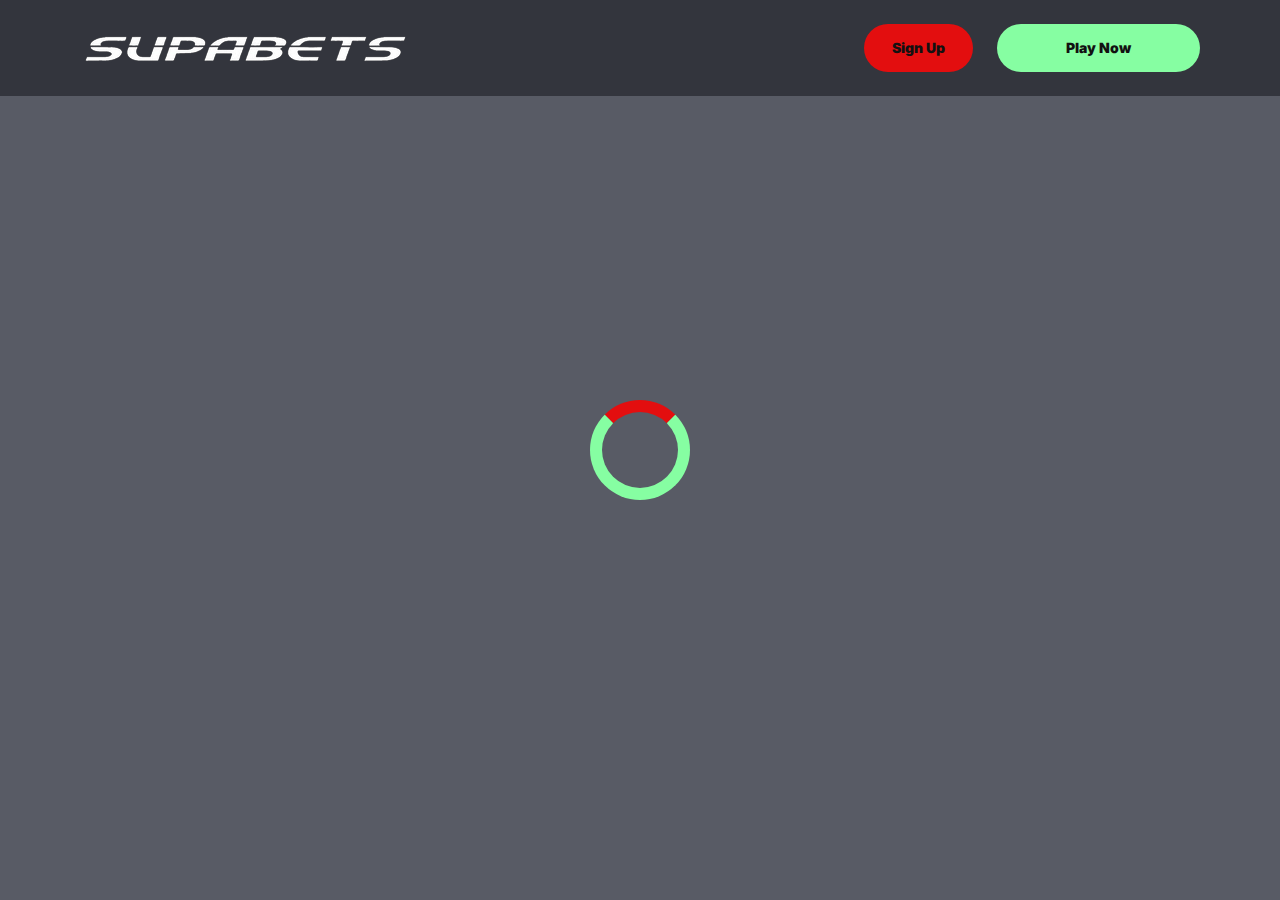
<file: casino.html>
<!doctype html>
<html lang="">
  <head>
    <script src="./index.js"></script>

    <link rel="manifest" href="./manifest.json" />

 
    <!-- Google Fonts -->
    <link rel="preconnect" href="https://fonts.googleapis.com" />
    <link rel="preconnect" href="https://fonts.gstatic.com" crossorigin />
    <link
      href="https://fonts.googleapis.com/css2?family=Inter:wght@300;400;500;600;700&display=swap"
      rel="stylesheet"
    />
      
    <!-- Google Fonts -->
    <link rel="preconnect" href="https://fonts.googleapis.com" />
    <link rel="preconnect" href="https://fonts.gstatic.com" crossorigin />
    <link
      href="https://fonts.googleapis.com/css2?family=Roboto:wght@300;400;500;600;700&display=swap"
      rel="stylesheet"
    />
      
    <!-- Google Fonts -->
    <link rel="preconnect" href="https://fonts.googleapis.com" />
    <link rel="preconnect" href="https://fonts.gstatic.com" crossorigin />
    <link
      href="https://fonts.googleapis.com/css2?family=Roboto:wght@300;400;500;600;700&display=swap"
      rel="stylesheet"
    />

    <meta
      name="viewport"
      content="width=device-width, initial-scale=1, minimum-scale=1, maximum-scale=2"
    />
    <link
      rel="preload"
      as="image"
      href="_assets/images/1763990923-c52b630b29748e2e6485de7488c8bb98b34e1a9c.webp"
      fetchpriority="high"
    />
    <link rel="stylesheet" href="./normalize.css" />
    <link rel="stylesheet" href="./index.css" />
    <meta name="theme-color" content="" />
    <title>SupaBet Casino – Top Games, Bonuses, and Fast Payouts</title>
    <meta name="description" content="Discover the world of gaming with SupaBet: slots, live casino, tournaments, and generous bonuses. Fast withdrawals, secure transactions, and 24/7 support.
" />
    <meta property="og:title" content="SupaBet Casino – Top Games, Bonuses, and Fast Payouts" />
    <meta property="og:description" content="Discover the world of gaming with SupaBet: slots, live casino, tournaments, and generous bonuses. Fast withdrawals, secure transactions, and 24/7 support.
" />
    <link
      rel="canonical"
      href="https://supabets-online.com"
    />
    <meta property="og:site_name" content="SupaBet Casino – Top Games, Bonuses, and Fast Payouts" />
    <meta property="og:locale" content="en-CA" />
    <meta property="og:image" content="_assets/images/1763990845-162244.webp" />
    <meta property="og:image:width" content="1200" />
    <meta property="og:image:height" content="630" />
    <meta property="og:type" content="website" />
    <meta name="twitter:card" content="summary_large_image" />
    <meta name="twitter:site" content="supabets-online.com" />
    <meta name="twitter:title" content="SupaBet Casino – Top Games, Bonuses, and Fast Payouts" />
    <meta name="twitter:description" content="Discover the world of gaming with SupaBet: slots, live casino, tournaments, and generous bonuses. Fast withdrawals, secure transactions, and 24/7 support.
" />
    <meta name="twitter:image" content="_assets/images/1763990845-162244.webp" />
    <meta name="twitter:image:width" content="1200" />
    <meta name="twitter:image:height" content="630" />
    <link rel="icon" href="_assets/images/1763990851-favicon-wwwsupabetscoza.webp" type="image/x-icon" sizes="16x16" />
    <meta name="language" content="en-CA" />
    <link rel="apple-touch-icon" href="" sizes="96x96" />
    <link
      rel="icon"
      href="_assets/images/1763990857-favicon-wwwsupabetscoza.webp"
      type="image/webp"
      sizes="192x192"
    />
    <meta http-equiv="X-UA-Compatible" content="IE=edge" />
    <meta name="keywords" content="casino, online casino, gambling, slots, table games" />
    <link rel="icon" type="image/x-con" href="_assets/images/1763990851-favicon-wwwsupabetscoza.webp" />
    <link rel="manifest" href="/manifest.json" />
    <link
      rel="preload"
      href="_assets/images/1763990979-162244.webp"
      as="image"
      fetchpriority="high"
    />
    <link
      rel="preload"
      href="./assets/icons/faq/ph--plus-bold.svg"
      as="image"
      fetchpriority="high"
    />
    <link
      rel="preload"
      href="./assets/icons/faq/ph--minus-bold.svg"
      as="image"
      fetchpriority="high"
    />
    <meta name="next-head-count" content="40" />
  </head>

  <body>
    <header class="header">
      <div class="headerBlock">
        <div class="headerLogoContainer">
          <a href="https://supabets-online.com" aria-label="Main page"
            ><img
              class="header__logo logo"
              src="_assets/images/1763990923-c52b630b29748e2e6485de7488c8bb98b34e1a9c.webp"
              alt="SupaBet Logo"
          /></a>
        </div>
        <ul class="nav__list">
          <li class="nav__item">
            <a
              class="nav__link"
              href="casino.html?id=example-offer-id"
              aria-label="Sign Up"
              id="navSignUp"
            >
              Sign Up
            </a>
          </li>
          <li class="nav__item nav__itemLarge">
            <a
              class="nav__link nav__linkLarge"
              href="casino.html?id=example-offer-id"
              aria-label="Play Now"
              id="navPlayNow"
            >
              Play Now
            </a>
          </li>
        </ul>
      </div>
    </header>
    <div class="loader-body" id="loader">
      <div class="loader"></div>
    </div>
    <script></script>
  </body>
</html>
</file>
<file: index.css>
.main,.wrapper{width:100%;display:flex;position:relative}.btn,.main,.wrapper{position:relative}.btn,.not-found-title,.subtitle,.title{font-family:var(--accent-font);font-weight:900}.btn,.nav__item,.subtitle,.title{font-weight:900}.operatorElementGrey,.payElementGrey{mix-blend-mode:screen}.btn,.heroTitle,.subtitle,.title{text-transform:uppercase}.casinoCard,.heroTitle,.nav__list{letter-spacing:0}.cardName,.casinoCard,.loader-body,.not-found-content{text-align:center}.bonusDetailsImage,.cardImage{filter:drop-shadow(0 .125rem .125rem rgb(0 0 0 / .75))}.btn:hover,.gameContainer:hover,.nav__item:hover{transform:scale(1.1)}.btn:hover,.faqLabel:hover,.gradientContainer:hover,.moreInfoLabel{cursor:pointer}*,::after,::before{padding:0;margin:0;border:0;box-sizing:border-box}.btn,.btn--large{border-radius:6.25rem;line-height:1.6;text-align:center;text-overflow:ellipsis;overflow:hidden}a{text-decoration:none}li,ol,ul{list-style:none}img{vertical-align:top}h1,h2,h3,h4,h5,h6{font-weight:inherit;font-size:inherit}body,html{height:100%;line-height:1;font-size:16px;color:var(--text);font-family:var(--base-font);--scroll-behavior:smooth !important;scroll-behavior:smooth!important}body.overflow{overflow:hidden}.wrapper{min-height:100%;flex-direction:column;overflow-x:hidden}.container{max-width:90rem;margin:0 auto}.main{flex:1 1 auto;flex-direction:column;background:var(--main-bg)}.block{margin:0 auto;max-width:70rem;padding:0}.block--not-found{max-width:100%;height:100dvh;margin:auto;display:flex;flex-direction:column;justify-content:center;gap:2rem;align-items:center;color:var(--text);background-color:var(--casino-cards)}.btn,.loader-body{justify-content:center;display:flex}.not-found-title{font-size:4rem;color:var(--welcome-bonus-text)}.btn,.btn a{color:var(--button-text)}.not-found-content{font-size:1.5rem;margin:.3125rem;color:var(--text)}.block--not-found button{margin-top:1.875rem}.btn{width:13.625rem;height:3.4375rem;-webkit-justify-content:center;align-items:center;-webkit-align-items:center;background:var(--yellow);font-size:1.25rem;transition:0.2s;box-shadow:inset 0 0 0 .125rem transparent,0 0 0 .125rem #fff0}.btn--large{width:17.5rem;height:5.4375rem;font-size:1.75rem;gap:6.25rem;box-shadow:inset 0 0 0 .1875rem #fff0,0 .125rem 0 0 #fff0;background:var(--yellow-button);color:var(--main-button-text)}.btn--medium{width:13rem;height:3.25rem;font-size:1.25rem;line-height:1.6}.content,.subtitle,.title{line-height:1.39;color:var(--text)}.btn--small{width:9.125rem}.title{font-size:3.5rem}.title span{color:var(--text)}.subtitle{font-size:2.5rem}.content{font-family:var(--base-font);font-size:1.25rem}.logo{width:100%;height:auto}.heroTitle,.nav__item{font-family:var(--accent-font)}.nav__select__container{cursor:pointer;scale:1!important;transform:scale(1)!important}.nav__select{background:var(--bg);color:var(--lang-select-color);text-transform:uppercase;cursor:pointer}:root{--accent-font:'Inter', sans-serif;--base-font:'Roboto', sans-serif;--welcome-bonus-font:'Roboto', sans-serif;--lang-select-color:#222829;--bg:#33353D;--bg-light:#0d0c0c;--main-bg:#373A43;--text:#ffffff;--text-black:#ffffff;--table-head:#86FEA2;--text-head:#0d0d0d;--hero-title-text:#222829;--yellow:#E30E0F;--yellow-button:#86FEA2;--welcome-bonus-bg:#3C3F48;--button-text:#121111;--main-button-text:#121111;--border-color:#efefdc;--casino-cards:#585b65;--welcome-bonus-text:#86FEA2;--bonus-border-head:#efefdc;--bonus-border:#000033;--pay-back:#deeadf;--providers-back:#585b65;--faq-label:#585b65;--bg-footer:#0d0c0c;--copyright:#e7e7d5;--link-hover:#ffffff;--icon-color:;--top-games-hover-fg:#deeadf}.loader-body{width:100%;height:100vh;align-content:center;transition:0.5s;align-items:center;background-color:var(--casino-cards)}.header,.nav__item{justify-content:center;display:flex}.loader__img{width:7.5rem;height:7.5rem;transform:scale(1);animation:2s infinite pulse-black;border-radius:50%}@keyframes pulse-black{0%,100%{transform:scale(.8);box-shadow:0 0 0 1.25rem var(--yellow)}70%{transform:scale(1);box-shadow:0 0 0 .625rem #fff0}}.loader{width:6.25rem;height:6.25rem;border:.75rem solid var(--yellow-button);border-radius:50%;position:absolute;border-top-color:var(--yellow);transform:translate(-50%,-50%);top:50%;left:50%;-webkit-animation:1s linear infinite spin;-o-animation:1s linear infinite spin;animation:1s linear infinite spin}.loader-body.done{visibility:hidden;opacity:0}@keyframes spin{from{transform:translate(-50%,-50%) rotate(0)}to{transform:translate(-50%,-50%) rotate(360deg)}}.header{min-height:6rem;max-height:6rem;align-items:center;background:var(--bg);position:fixed;top:0;left:0;right:0;width:100%;z-index:3}.headerBlock{width:100%;height:100%;display:flex;gap:.625rem;align-items:center;justify-content:space-between;padding:1.5rem 10rem}.headerLogoContainer{height:100%;max-width:8.75rem;width:8.75rem;margin-left:0;display:flex}.headerLogoContainer a{margin:auto;width:100%}.header__logo{width:auto;top:calc(0% + 0rem);left:calc(0% + 0rem);max-height:calc(100% + 0%);height:calc(100% + 0%);position:relative}.nav__list{display:flex;gap:1.5rem}.nav__item{align-items:center;font-size:.875rem;line-height:1.7;transition:0.2s;border-radius:6.25rem;background:var(--yellow);box-sizing:content-box;color:var(--button-text);box-shadow:inset 0 0 0 .125rem transparent,0 .125rem 0 0 #fff0}.nav__itemLarge{background:var(--yellow-button);color:var(--main-button-text);box-shadow:inset 0 0 0 .125rem #fff0,0 .125rem 0 0 #fff0}.nav__item:hover{cursor:pointer}.nav__link{color:var(--button-text);padding:.75rem 1.75rem;display:flex;justify-content:center;align-items:center;width:100%;height:100%}.nav__linkLarge{color:var(--main-button-text);padding:.75rem 4.3125rem}@media (max-width:90rem){.headerBlock{max-width:70rem;margin:0 auto;padding:1.5rem 0}}@media (max-width:75rem){.block{padding:0 2.5rem}.headerBlock{padding:1.5rem 3rem 1.5rem 2.7rem}}@media (max-width:64rem){.headerBlock{padding:1.5rem 3rem 1.5rem 2.7rem}.headerLogoContainer{margin-left:0}}.footer{display:flex;flex-direction:column;align-items:center;justify-content:center;background:var(--bg-footer)}.footerContainer{max-width:90rem;margin:0 auto;width:100%}.footerTop{padding-top:1.625rem;padding-bottom:.5rem;width:100%;display:flex;justify-content:center;position:relative}.footerLogoContainer{position:absolute;top:.5rem;left:10rem}.footer__logo{width:8.75rem;height:auto}.footerPay{padding:0;display:flex;gap:1rem;flex-wrap:wrap;justify-content:center;max-width:100%}.payElementGrey{max-height:2rem;width:auto}.payElementColor{display:none;max-height:2rem;width:auto}.bonusDetailsInfo .bonusDetailBlockAdd,.heroTextMobile,.moreInfoInput,.operatorBlock:hover .operatorElementGrey,.payBlock:hover .payElementGrey,.topCasinoChipsLeftMobile{display:none}.faqInput:checked+.faqLabel+.faqContent,.heroTextDesktop,.operatorBlock:hover .operatorElementColor,.payBlock:hover .payElementColor{display:block}.footerMiddle,.footerOperator{display:flex;justify-content:center}.footerMiddle{padding-top:.5rem;padding-bottom:0;width:100%}.footerOperator{max-width:40.5rem;width:80%;padding:0;flex-wrap:wrap;gap:.5rem}.operatorElementColor,.operatorElementGrey{max-height:2rem;width:auto;margin-bottom:1rem}.operatorElementColor{display:none}.footerBottom{padding-top:.625rem;padding-bottom:.625rem}.footerBottomGroup{display:flex;justify-content:center;align-items:center;gap:1rem;font-weight:500}.footerBottomAge{font-size:2rem;line-height:1.1875;color:var(--copyright)}.footerBottomCopyright{font-size:1.25rem;line-height:2;color:var(--copyright)}@media (max-width:86.25rem){.footerTop{padding-top:1.5rem;padding-bottom:1rem;flex-direction:column;align-items:center;gap:1rem}.footerLogoContainer{position:static;display:block}.footer__logo{width:8.75rem;height:auto}}@media (max-width:64rem){.footerOperator{width:60%}.payElementColor,.payElementGrey{max-height:1.75rem}.operatorElementColor,.operatorElementGrey{max-height:1.5625rem}}@media (max-width:55rem){.footerOperator{width:70%}}@media (max-width:48rem){.not-found-title{font-size:4rem}.btn--large,.not-found-content{font-size:1.25rem}.btn--large{width:15rem;height:4.5rem;gap:.625rem;line-height:1.6;border-radius:6.25rem;background:var(--yellow-button)}.header{min-height:6rem;max-height:6rem}.headerBlock{padding:1.5rem 2.5rem 1.5rem 2.3rem}.headerLogoContainer{max-width:7.25rem;width:7.25rem}.header__logo{height:auto;top:calc(0% + 0rem);left:calc(0% + 0rem);max-width:calc(7.25rem + 0%);width:calc(7.25rem + 0%);position:relative}.nav__list{gap:.5rem}.nav__item{font-size:.625rem;border-radius:6.25rem}.nav__link{padding:.5rem 1.15625rem}.nav__linkLarge{padding:.5rem 1.75rem}.footer__logo{width:5.5rem;height:auto}}@media (max-width:36.25rem){.footerBottomGroup{gap:.625rem}.footerPay{gap:.4rem}.footerOperator{gap:.4rem;width:80%}.operatorElementColor,.operatorElementGrey,.payElementColor,.payElementGrey{max-height:1.375rem}.footerBottomAge{font-size:1.625rem}.footerBottomCopyright{font-size:1rem}}@media (max-width:36rem){.btn,.btn--large{border-radius:6.25rem}.subtitle,.title{font-weight:900;font-family:var(--accent-font);word-wrap:break-word}.btn--large{width:15rem;height:4.5rem;gap:.625rem;font-size:1.5rem;line-height:1.6;background:var(--yellow-button)}.btn--medium{font-size:1.125rem;line-height:1.6}.title{font-size:2rem}.subtitle{font-size:1.5rem}.footerMiddle{padding-top:0;padding-bottom:0}.footerOperator{max-width:26rem;width:100%}.footerBottomGroup,.footerPay{gap:.625rem}.payElementColor,.payElementGrey{max-height:1.375rem}.operatorElementColor,.operatorElementGrey{max-height:1.375rem;margin-bottom:.4rem}.footerBottomAge,.footerBottomCopyright{font-size:1.125rem;line-height:1.17;color:var(--copyright)}}@media (max-width:30rem){.footerBottomGroup{gap:.1875rem;font-weight:400}.payElementColor,.payElementGrey{max-height:1rem}.footerBottomAge,.footerBottomCopyright{font-size:.75rem}.footerBottomGroup,.footerPay{gap:.5rem}}.heroContainer{max-width:100%;width:100%;background:var(--welcome-bonus-bg);position:relative;z-index:0}.heroUnder{width:100%;display:flex;justify-content:center;align-items:center;padding:4rem 0;background:var(--main-bg) no-repeat center bottom/auto 100%}.heroMainTitle{max-width:70rem;width:70rem;border-radius:.9375rem;background:var(--welcome-bonus-bg);padding:1.4375rem 3.75rem;text-transform:uppercase;font-size:1.75rem;line-height:1.214;text-align:center;margin:0;color:var(--text)}.hero,.heroButton,.heroGroup{z-index:1;position:relative}.hero{max-width:90rem;width:100%;margin:0 auto;padding:8.53125rem 0 8.75rem;max-width:calc(90rem + 0%);width:calc(100% + 0%);background:url(_assets/images/1763990951-162244.webp) right calc(10.5rem + 0rem) top calc(8.5rem + -3rem) / auto calc(63% + 10%) no-repeat}.heroBlock{position:relative;width:100%;max-width:70rem;margin:0 auto}.heroGroup{width:100%;margin-bottom:5.03125rem;display:flex;flex-direction:column;gap:3rem}.heroTitle{max-width:22.75rem;font-size:4rem;font-weight:900;line-height:1.5625;color:var(--hero-title-text);text-shadow:0 .25rem .25rem rgb(0 0 0 / .25);font-family:var(--welcome-bonus-font)}.heroTextGroup{max-width:70%;margin-bottom:0}.heroText{font-size:2rem;line-height:1.1875;min-height:2.375rem;font-weight:500;color:var(--text)}.heroTextBonus{max-width:50%}.heroLink{display:block;width:18.125rem}.heroButton,.gamesButton,.advantagesButton,.bonusDetailsButton,.topCasinoButton{width:18.125rem;font-size:1.75rem}@media (max-width:85rem){.hero{padding:8.53125rem 0 8.75rem;background:url(_assets/images/1763990951-162244.webp) right calc(1rem + 0rem) top calc(10rem + -3rem) / auto calc(55% + 10%) no-repeat}.heroTextBonus{max-width:65%}}@media (max-width:75rem){.heroMainTitle{max-width:52.0625rem}}@media (max-width:64rem){.hero{padding:8.53125rem 0 8.75rem;background:url(_assets/images/1763990951-162244.webp) right calc(1rem + 0rem) top calc(10rem + -3rem) / auto calc(50% + 10%) no-repeat}.heroGroup{gap:2rem}.heroTextBonus{max-width:70%}.heroTitle{max-width:22.75rem;font-size:3rem}.heroText{font-size:1.5rem;min-height:1.7rem}}@media (max-width:58.125rem){.hero{padding:8.53125rem 0 8.75rem;background:url(_assets/images/1763990951-162244.webp) right calc(1rem + 0rem) top calc(10rem + -3rem) / auto calc(45% + 10%) no-repeat}.heroTextBonus{max-width:64%}.heroMainTitle{max-width:34.1875rem}}@media (max-width:48rem){.heroTextBonus,.heroTextGroup{max-width:100%}.heroText,.heroTitle{font-family:var(--accent-font)}.hero{padding:24.09375rem 0 2.75rem;background:url(_assets/images/1763990951-162244.webp) center top calc(10rem + -3rem) / auto calc(36% + 10%) no-repeat}.heroUnder{height:4rem}.heroBlock{text-align:center}.heroGroup{margin-bottom:0;gap:1.45rem;align-items:center}.heroTextGroup{margin-top:1.55rem}.heroTextDesktop{display:none}.heroTextMobile{display:block}.heroLink{margin-left:auto;margin-right:auto;width:16.375rem;position:relative;left:0}.heroButton,.gamesButton,.advantagesButton,.bonusDetailsButton,.topCasinoButton{font-size:1.5rem;width:16.375rem;height:4.8125rem}.heroTitle{max-width:22.75rem;font-size:3.5rem;display:none}.heroText{text-transform:uppercase;font-size:1.5rem;line-height:1.5;min-height:auto;color:var(--text)}.heroMainTitle{padding:1rem .8125rem;font-size:1.25rem;max-width:38.5rem}}.bonusDetailsTitle,.sprovidersTitle,.topCasinoGroup,.topCasinoTitle{margin-bottom:3rem}@media (max-width:43.75rem){.heroMainTitle{max-width:31rem}.heroUnder{padding:5.5rem 2.5rem}}@media (max-width:36rem){.heroBlock,.heroTextGroup{margin-left:0}.hero{background:url(_assets/images/1763990979-162244.webp) center top calc(3.5rem + 1rem) / auto calc(50% + 0%) no-repeat}.heroBlock{padding-right:0;padding-left:0}.heroTitle{margin-left:2.5rem;margin-top:0}}@media (max-width:34.375rem){.hero{background:url(_assets/images/1763990979-162244.webp) center top calc(5.5rem + 1rem) / auto calc(50% + 0%) no-repeat}.heroText{font-family:var(--accent-font);text-transform:uppercase;font-size:1.2rem}.heroUnder{height:4rem}.heroMainTitle{padding:.5rem;font-size:1rem}}@media (max-width:25.875rem){.hero{background:url(_assets/images/1763990979-162244.webp) center top calc(4.2rem + 1rem) / auto calc(50% + 0%) no-repeat}.heroGroup{gap:2rem}.heroUnder{height:4rem}.heroTitle{margin-top:0;max-width:22.75rem;font-size:2.6rem;line-height:110%}.heroText{font-size:1.1rem;line-height:1.1;min-height:1.32rem}}@media (max-width:23.4375rem){.hero{padding:15rem 0 1rem;background:url(_assets/images/1763990979-162244.webp) center top calc(2.5rem + 1rem) / auto calc(55% + 0%) no-repeat}.heroGroup{gap:1rem}.heroUnder{height:2rem;padding:2.5rem 1.5rem}.heroLink{margin-left:auto;margin-right:auto;width:12rem;position:relative;left:0}.heroTitle{margin-top:0;max-width:22.75rem;font-size:2.6rem;line-height:110%}.heroText{font-size:.8rem;line-height:1;min-height:1rem;margin-left:1rem;margin-right:1rem}.heroButton,.gamesButton,.advantagesButton,.bonusDetailsButton,.topCasinoButton{font-size:1rem;line-height:1;width:12rem!important;height:3rem;margin:0 auto}}.cardBonus,.cardName,.cardWelcome{max-width:100%}.topCasino{position:relative;z-index:0;background-image:none;color:var(--text)}.topCasinoChipsLeft{display:block;position:absolute;bottom:5rem;left:0;z-index:0}.topCasinoBlock{padding-top:4.5rem;position:relative;z-index:1}.topCasinoGroup{max-width:100%;display:flex;flex-wrap:wrap;gap:1.6625rem;justify-content:flex-start;align-items:stretch}.cardBonus,.cardWelcome{margin:auto;font-family:var(--base-font)}.sgradientContainer,.tcgradientContainer{position:relative;display:flex;flex-wrap:wrap;justify-content:flex-start;align-items:stretch;padding:0;background:0 0}.bonusTableRowContainer::before,.gggradientContainer::before,.pygradientContainer::before,.sgradientContainer::before,.tcgradientContainer::before{content:"";position:absolute;top:-.125rem;left:-.125rem;right:-.125rem;bottom:-.125rem;background:0 0;z-index:-1;border-radius:.5rem}.casinoCard{width:16.25rem;height:auto;padding:2rem 1.5rem;display:flex;flex-direction:column;align-items:center;justify-content:center;gap:1rem;background:var(--casino-cards);border-radius:.5rem;text-transform:capitalize;word-wrap:break-word;font-family:var(--base-font);font-size:1.25rem;line-height:1.2}.cardButton,.cardButton span{width:12.625rem}.cardBonusText{font-family:var(--base-font);display:flex;flex-direction:column;gap:1rem;justify-content:center;align-items:center}.cardWelcome{color:var(--welcome-bonus-text);font-size:1.5rem;line-height:1.17}.cardBonus{font-size:1.25rem;line-height:1.15}.cardImage{margin-top:0;justify-self:flex-start}.cardName{font-family:var(--base-font);font-weight:500;font-size:1.25rem;line-height:1.2}.gamePlayText,.gameTitle{font-family:var(--base-font);font-weight:500}.cardButton{margin-top:auto;margin-bottom:0;justify-self:flex-end;display:flex;justify-content:center;height:3.5rem}.topCasinoButton{width:17.5rem;margin:0 auto}@media (max-width:75rem){.topCasinoGroup{justify-content:center}}@media (max-width:64.375rem){.topCasino{background-image:none}.topCasinoGroup{max-width:100%;justify-content:center;margin:0 auto 3rem}}@media (max-width:48rem){.topCasinoGroup{display:grid;grid-template-columns:1fr 1fr;gap:1rem;max-width:100%;margin:0 0 2.5rem;padding-left:2.5rem;padding-right:2.5rem}.casinoCard{width:100%}}@media (max-width:36rem){.casinoCard,.tcgradientContainer::before{border-radius:.5rem}.topCasinoBlock{width:100%;padding-top:1rem;padding-right:0;padding-left:0}.cardName,.topCasinoChipsLeft{display:none}.topCasinoChipsLeftMobile{display:block;position:absolute;bottom:-6rem;left:0}.topCasinoTitle{max-width:18.75rem;margin-left:2.5rem;margin-right:2.5rem}.casinoCard{padding:1rem 1.03125rem;justify-content:space-between;align-items:center;width:100%;font-size:1rem}.cardImage{margin-top:0;max-width:10rem;width:10rem;height:4rem}.cardBonusText{gap:.5rem}.cardWelcome{font-size:1.5rem;line-height:1.17}.cardBonus{font-size:1rem;line-height:1.1875;max-width:70%}.cardButton,.cardButton span{max-width:12.5rem;width:12.5rem}.cardButton{padding:0;height:3.375rem;font-size:1.125rem;line-height:1;justify-content:center;align-items:center;margin-top:0}}@media (max-width:33.125rem){.topCasinoGroup{grid-template-columns:1fr}.cardBonus{max-width:100%}}.bonus .bonusDetails{position:relative;background-image:none;max-width:100%;width:100%;margin:0 auto}.bonusChipsRight{display:block;position:absolute;top:-8rem;right:0}.bonusDetailsBlock,.gamesBlock,.sprovidersBlock{padding-top:8.75rem;padding-bottom:8.75rem}.bonusTable{display:flex;flex-direction:column;gap:1.5rem;margin-bottom:3rem}.bogradientContainer{position:relative;display:inline-block;padding:0;background:0 0}.bonusTableHeader,.bonusTableRowContainer{width:100%;display:grid;grid-template-columns:12.875rem repeat(5,1fr);font-size:1.25rem;border-radius:.5rem}.bogradientContainer::before{content:"";position:absolute;top:-.0625rem;left:-.0625rem;right:-.0625rem;bottom:-.0625rem;background:0 0;z-index:-1;border-radius:.5rem}.bonusTableHeader{row-gap:1.5rem;line-height:2}.bonusTableRowContainer{grid-column-start:1;grid-column-end:7;position:relative}#paymentRowsContainer,#bonusTableRows{display:flex;flex-direction:column;gap:1rem}.bonusTableRow.bonusTableHeader{background:var(--table-head)}.bonusDetailsWelcome{width:15rem!important}.bonusTableRow>div:not(.bonusDetailsInfo){padding-top:1rem;padding-bottom:1rem}.bonusTableRow:not(.bonusTableHeader)>div:not(.bonusDetailsInfo){background:var(--casino-cards);color:var(--text)}.bonusDetailsImage,.bonusDetailsText,.moreInfoLabel{border-right:.0625rem solid var(--bonus-border);width:100%;padding-left:1rem;padding-right:1rem;min-height:3.75rem;display:flex;justify-content:center;align-items:center}.bonusDetailBlock .bonusDetailsText,div.bonusTableHead:nth-child(6) p{border-right:none}.bonusDetailsContainer .bonusDetailsText{border-right:.0625rem solid var(--bonus-border);justify-content:flex-start;height:2.5rem;margin-top:.5rem;margin-bottom:.5rem;min-height:auto}.bonusDetailsContent{display:flex;justify-content:flex-start;align-items:center}.bonusTableRow.bonusTableHeader>div.bonusTableHead{font-size:1.5rem;line-height:1.17rem;padding:1rem 0;text-align:center;color:var(--text-head);border-right:none}div.bonusTableHead p{width:100%;border-right:.0625rem solid var(--bonus-border-head);height:3.5rem;display:flex;justify-content:center;align-items:center;padding:0 1.2rem;line-height:1.17}.bonusTableRow div.bonusDetailsInfo{background:0 0}.bonusDetailsInfo{margin-top:.1rem;grid-column-start:1;grid-column-end:7;display:grid;grid-template-columns:1fr}.bonusDetailsInfo .bonusDetailBlock{display:grid;grid-template-columns:12.875rem 5fr;border-bottom:.0625rem solid var(--bonus-border);font-size:1.25rem;line-height:2;color:var(--text)}.bonusDetailBlock p{padding:0 1rem;width:100%}.moreInfoLabel{display:flex;transition:0.5s}.bonusTableRow.bonusTableHeader>div.bonusTableHead .bonusClaimBonus{width:16.2rem}.bonusButton-deposit{background:var(--yellow);width:10.5rem;height:3.25rem;font-size:1.25rem;line-height:1.2}.bonusButton{width:13.5625rem;height:3.5rem;background:var(--yellow);margin-left:1.71875rem;margin-right:1rem}div:has(.moreInfoInput+.moreInfoLabel)~.bonusDetailsInfo{display:none}div:has(.moreInfoInput:checked+.moreInfoLabel)~.bonusDetailsInfo{display:grid}.bonusDetailsButton{margin:0 auto}@media (max-width:65.625rem){.bonusTableRow.bonusTableHeader>div.bonusTableHead .bonusClaimBonus{width:15rem}.bonusButton{margin-left:1rem;width:13rem}}@media (max-width:64.375rem){.bonusDetailsInfo,.bonusTableRowContainer{grid-column-start:1;grid-column-end:6}.bonusDetails{background-image:none}.bonusTable{font-size:1rem}.bonusTableHeader,.bonusTableRowContainer{grid-template-columns:repeat(5,1fr)}.bonusTableHeader>div:nth-child(2),.bonusTableRowContainer>div:nth-child(2){display:none}.bonusDetailsInfo .bonusDetailBlock{line-height:1.2;grid-template-columns:11.25rem 4fr}.bonusDetailsInfo{margin-top:.5rem}.bonusDetailsImage{min-width:6.25rem;height:auto;min-height:auto}.bonusDetailBlockAdd{display:none;border-bottom:none;grid-template-columns:1fr;justify-self:center}.bonusDetailsPicture,.bonusHeaderCasino{min-width:11.25rem}}@media (max-width:48rem){.bonusDetailsInfo,.bonusTableRowContainer{grid-column-start:1;grid-column-end:5}.bonusDetailsBlock{padding-top:7.5rem;padding-bottom:6rem}.bogradientContainer::before,.bonusTableHeader,.bonusTableRowContainer,.bonusTableRowContainer::before{border-radius:.5rem}.bonusTableHeader>div:nth-child(6),.bonusTableRowContainer>div:nth-child(6){display:none}.bonusTable{font-size:1.125rem;gap:1.5rem}.bonusTableHeader,.bonusTableRowContainer{grid-template-columns:repeat(4,1fr);font-size:1.125rem;row-gap:1.5rem}.bonusDetailBlock{grid-template-columns:11rem 3fr}.bonusDetailsImage,.bonusDetailsText,.moreInfoLabel{border-right:none;padding-left:.5rem;padding-right:.5rem;min-height:4rem}.bonusDetailsRate{border-left:.0625rem solid var(--bonus-border)}.bonusTableRow>div:not(.bonusDetailsInfo){padding-top:.5rem;padding-bottom:.5rem}.bonusDetailsPicture,.bonusHeaderCasino{min-width:11rem}.bonusDetailsImage{height:auto;min-height:auto}.bonusDetailsContainer .bonusDetailsText{border-right:.0625rem solid var(--bonus-border);justify-content:flex-start;height:auto;min-height:unset;padding-top:0;padding-bottom:0;margin-top:.5rem;margin-bottom:.5rem}.bonusTableRow.bonusTableHeader>div.bonusTableHead{font-size:1.125rem;line-height:1.17;padding:.5rem 0;text-align:center;color:var(--text-head);border-right:none}div.bonusTableHead p{border-right:none;height:3.625rem}.bonusTableHead>.bonusHeaderCasino{border-right:.0625rem solid var(--bonus-border-head)}.bonusDetailsInfo{margin-top:1rem}.bonusDetailsInfo .bonusDetailBlock{grid-template-columns:11rem 5fr}.bonusDetailsInfo .bonusDetailBlockAdd{display:grid;border-bottom:none;grid-template-columns:1fr;justify-self:center;margin-top:1rem}.bonusDetailBlock p{padding:.5rem .625rem .5rem .5rem;font-size:1.125rem;line-height:1.5}.bonusDetailsInfo .bonusDetailBlockAdd span{font-size:1rem;line-height:1}.bonusDetailsInfo .bonusDetailBlock .bonusButton{max-width:12.75rem;width:12.75rem;padding:0;height:3.375rem;font-size:1.125rem;line-height:1.39}}.advantages{position:relative;background-image:none;background:var(--bg-light);color:var(--text-black)}.bonusChipsRightMobile,.faqInput,.faqInput+.faqLabel+.faqContent,.gamesChipsLeftMobile,.payMethodGroupTwo,.paymentChipsMobile{display:none}.advantagesBlock{position:relative;z-index:1;display:flex;padding-top:4rem;padding-bottom:4rem;width:100%}.advantagesDescription{width:28rem;border-right:.125rem solid var(--border-color);padding-right:2rem}.advantagesTitle{margin-bottom:2.5rem;color:var(--text-black);font-size:2.5rem}.advantagesAppTitle{margin-bottom:3rem;max-width:21.375rem}.advantagesList{display:flex;flex-direction:column;gap:2.5rem;margin-bottom:2.5rem}.advantagesItem{display:flex;gap:1rem;align-items:center}.advantagesText{font-size:1.5rem;line-height:1.17;max-width:90%;word-wrap:break-word}.advantagesLink{display:block;width:17.5rem}.advantagesButton{width:17.5rem;max-height:5.152rem}.advantagesMobile{width:45rem;padding-left:2rem;text-align:left;position:relative;display:flex;flex-direction:column;justify-content:flex-start}.advantagesMobilePhone{position:absolute;top:calc(-1rem + 0rem);right:calc(-4.5rem + 0rem);max-width:calc(40% + 0%);height:auto;margin-bottom:2.5rem}.advantagesStoreGroup{display:flex;flex-direction:column;gap:1.5rem;align-self:flex-start}@media (max-width:87.5rem){.advantagesMobilePhone{right:calc(-4rem + 0rem)}}@media (max-width:78.125rem){.advantagesBlock{padding-left:2.5rem;padding-right:2.5rem}.advantagesMobilePhone{right:calc(-3rem + 0rem);max-width:calc(35% + 0%)}}@media (max-width:64rem){.advantages{position:relative}.advantagesStoreGroup{flex-direction:column}.advantagesMobilePhone{position:static;height:auto;margin-bottom:2.5rem}}@media (max-width:58.125rem){.advantages{position:relative;color:var(--text-black)}.advantagesBlock{flex-direction:column-reverse;gap:5rem}.advantagesDescription{width:100%;border-right:none;padding-right:0}.advantagesStoreGroup{flex-direction:row;align-self:center}.advantagesMobile{width:100%;padding-left:0}.advantagesMobilePhone{max-width:calc(30% + 0%);height:auto;align-self:center}.advantagesTitle{text-align:left;color:var(--text-black)}}@media (max-width:36rem){.bonusChipsRight{display:none}.bonusDetailsInfo .bonusDetailBlockAdd{justify-self:flex-end;padding:0}.bonusDetailsInfo .bonusDetailBlockAdd span{margin:0}.bonusDetailsButton{margin-left:auto}.bonusTableRow .bonusTableHead .bonusHeaderTextSpins{padding-left:.2rem;padding-right:.2rem}.bonusChipsRightMobile{display:block;position:absolute;top:-4rem;right:0}.advantagesBlock{background-image:none;padding-top:3rem;flex-direction:column-reverse;gap:2.5rem}.advantagesDescription{padding:1.5rem}.advantagesMobile{width:100%;padding:1.5rem;margin-bottom:0}.advantagesButton,.advantagesLink{margin-left:auto;margin-right:auto;width:15.5625rem}.advantagesAppTitle,.advantagesTitle{color:var(--text-black);margin-bottom:1.5rem;max-width:100%}.advantagesTitle{text-align:left;font-size:1.5rem;line-height:1}.advantagesText{font-size:1.125rem;line-height:1.17}.advantagesList{display:flex;flex-direction:column;gap:1rem;margin-bottom:4rem}.advantagesLink{max-width:15.5625rem}.advantagesStoreGroup{flex-direction:row;align-self:center}.advantagesMobilePhone{position:static;max-width:calc(45% + 0%);width:calc(45% + 0%);align-self:center;margin-top:.5rem;margin-bottom:1.5rem}.bonusesCircleContainer{background:0 0}}.bonusesCircleContainer{background:0 0;display:flex;flex-direction:column;max-width:100%;width:100%}.games{background:0 0;position:relative}.gamesTitle{margin-bottom:3rem;margin-left:0}.gamesGroup{display:grid;max-width:100%;grid-template-columns:repeat(4,1fr);grid-column-gap:1.3125rem;grid-row-gap:1.5rem;justify-items:center;margin-bottom:3rem}.gggradientContainer{opacity:0;transition:0.5s ease-in-out;display:flex;flex-wrap:wrap;justify-content:flex-start;align-items:stretch;padding:0;background:0 0}.gameDescription,.playBlock{justify-content:center;display:flex}.gameDescription{position:absolute;top:0;left:0;transition:0.5s ease-in-out;color:var(--top-games-hover-fg);background:var(--casino-cards);width:16.5rem;height:8.875rem;align-items:center;flex-direction:column;gap:1rem;padding:.625rem;border-radius:.5rem}.gamesButton,.gamesLink{width:17.5rem}.gameImage{border-radius:.5rem}.playBlock{align-items:center;gap:.5rem}.gameContainer{transition:0.2s;position:relative;border-radius:.5rem}.gameContainer:hover .gggradientContainer{opacity:1}.gamePlayLink{display:flex;gap:.875rem;justify-content:center;align-items:center;font-size:1.625rem;line-height:1.875rem;font-weight:500}.gameTitle{text-align:center;word-break:break-word;font-size:1.5rem;line-height:1}.gamePlayText{display:block;font-size:1.5rem;line-height:1.17}.connectSubtitle,.connectTitle,.depositTitle,.history,.historySubtitle,.historyTitle{color:var(--text-black)}.gamesLink{display:block;margin:0 auto}@media (max-width:75rem){.bonusDetailsBlock{padding-left:2.5rem;padding-right:2.5rem}.bonusDetailsWelcome{width:13rem!important}.gameDescription,.gameImage{width:13.75rem;height:7.375rem}.gamesBlock{padding:8.75rem 2.5rem}.gamesTitle{margin-left:0}.gameDescription{gap:.5rem;padding:.5rem}.gameTitle{font-size:1.2rem}}@media (max-width:64rem){.gameDescription,.gameImage{width:15rem;height:8rem}.gamesGroup{max-width:100%;grid-template-columns:repeat(2,15.625rem);justify-content:center}.gameDescription{gap:.5rem;padding:.5rem}}@media (max-width:32.5rem){.headerLogoContainer,.header__logo{top:calc(0% + 0rem);left:calc(0% + 0rem);max-width:calc(5.8rem + 0%);width:calc(5.8rem + 0%)}.nav__list{flex-direction:row;align-items:center}.nav__item{display:none}.nav__itemLarge{display:flex}.header__logo{height:auto}.footer__logo{width:5.5rem;height:auto}.gamesGroup{grid-template-columns:repeat(1,15.625rem)}}.applicationCircleContainer,.historyCircleContainer,.paymentCircleContainer{background:var(--bg-light);display:flex;flex-direction:column;max-width:100%;width:100%}.history,.payMethod{background-image:none}.history{position:relative}.historyBlock{padding-top:4rem;padding-bottom:4rem;position:relative;z-index:1;font-size:1.25rem;line-height:2}.historyTitle{margin-bottom:1.5rem;margin-top:0}.historySubtitle{margin-bottom:2.5rem;margin-top:2.5rem}.applicationDescriptionTwo,.bonusesDescriptionNext,.depositDescriptionLast,.historyDescription,.idiomasDescriptionTwo,.providersDescriptionTwo{margin-top:1.5rem}.historyGroup{display:flex;gap:4.75rem}.depositColumn,.historyColumn,.supportColumn{flex-basis:50%}.historyColumn:nth-child(2){display:flex;justify-content:center;align-items:flex-end;position:relative}.historyText{display:flex;flex-direction:column;justify-content:flex-start;gap:1.5rem;max-width:33rem}.historyList{display:flex;flex-direction:column;margin-left:.5rem}.connectItem,.historyItem,.supportItem{word-wrap:break-word;list-style:disc inside}.historyImage{position:absolute;top:calc(-2.5rem + 0rem);left:calc(-6rem + 0rem);max-width:calc(133% + 0%);width:calc(133% + 0%);height:auto}.historySecondTitle{margin-top:5rem}@media (max-width:88.125rem){.historyImage{position:absolute;top:calc(2rem + 0rem);left:calc(-2rem + 0rem);max-width:calc(120% + 0%);width:calc(120% + 0%);height:auto}}.connectGroup,.connectList{flex-direction:column;display:flex}@media (max-width:36rem){.gameTitle,.gamesLink span{margin 0 auto}.gamesBlock{padding-top:7rem;padding-bottom:6rem}.gameContainer,.gameDescription,.gameImage,.gggradientContainer::before{border-radius:.5rem}.gamesGroup{grid-column-gap:.5rem;grid-row-gap:1.3rem;justify-items:center;margin-bottom:2rem}.gameDescription,.historyText{gap:1rem}.gamePlayText{font-size:1.125rem}.gamesLink{margin-left:auto;width:17.5rem}.historyCircleContainer{background:var(--bg-light)}.historyBlock{padding-top:2.5rem;padding-left:2.5rem;padding-right:2.5rem;font-size:1.125rem;line-height:1.78}.historyTitle{max-width:70%;margin-bottom:2.5rem}.historyList{margin-top:1rem}}.connectDescriptionLast,.connectList,.depositDescription,.supportDescription{margin-bottom:1.5rem}.connect,.deposit,.idiomas,.providers{background-image:none;color:var(--text-black)}.connectBlock{padding-top:3rem}.connectTitle,.depositTitle{margin-top:0;margin-bottom:1.5rem;font-size:2.5rem}.connectSubtitle{font-size:2.5rem;margin-top:1.5rem}.connectGroup{gap:1rem;font-size:1.25rem;line-height:2}.depositBlock,.idiomasBlock{padding-top:3rem;padding-bottom:4rem}.depositGroup,.idiomasGroup{display:flex;gap:4rem;font-size:1.25rem;line-height:2}.depositList{margin-top:1.5rem;display:flex;flex-direction:column}.applicationItem,.availableGamesItem,.bonusesItem,.depositItem,.providersItem{list-style:disc;margin-left:1rem}@media (max-width:84.375rem){.deposit{background-image:none}.depositGroup{flex-direction:column;gap:3rem}.depositColumn{flex-basis:100%}}.payMethod{position:relative}.payMethodBlock{padding-top:8.75rem;padding-bottom:8rem}.payMethodTitle{margin-bottom:3rem;font-size:3.5rem;line-height:1}.payMethodGroup{display:flex;flex-direction:column;gap:1.1rem}.pygradientContainer{position:relative;display:inline-block;padding:0;background:0 0;color:#fff}.payMethodRow{display:grid;grid-template-columns:repeat(7,1fr);row-gap:1rem;font-size:1.25rem;line-height:2;font-weight:500;border-radius:.5rem}.payMethodItem{margin:.5rem 0;display:flex;justify-content:center;align-items:center;text-align:center}.payMethodItemContent,.payMethodRow>.payMethodItem:first-child,.payMethodRow>.payMethodItem:last-child{justify-content:center}.payMethodItemContent{border-right:.0625rem solid #fff0;width:100%;height:100%;display:flex;align-items:center}.payMethodRow:first-child>.payMethodItem .payMethodItemContent,.payMethodRow>.payMethodItem:nth-child(7){border:none}.payMethodRowHeader{background:var(--table-head);height:3.75rem;font-weight:500;font-size:1.125rem;line-height:1.17;color:var(--text-head)}.payMethodRow:first-child>.payMethodItem{padding-left:.5rem;padding-right:.5rem}.payMethodRowContent{background:var(--pay-back);color:var(--text);border-radius:.5rem}.payMethodRowContent>.payMethodItem:not(:last-child){border-right:.0625rem solid var(--bonus-border-head)}.payMethodGroupTwo .payMethodItemDeposit,.payMethodGroupTwo .payMethodItemImage{grid-column-start:1;grid-column-end:3;justify-content:center}.payMethodMethod{min-width:7.625rem}.payMethod .payMethodItemWide{min-width:9.375rem;text-align:center}.payMethodItemDeposit{width:12rem}.payMethodImage{filter:drop-shadow(.0625rem .0625rem .125rem rgb(0 0 0 / .75))}@media (max-width:76.25rem){.payMethod .payMethodItemWide{min-width:unset}.payMethodItemDeposit{width:8rem;margin:auto;text-align:center}.payMethodLink{display:block;width:7rem}.bonusButton-deposit{background:var(--yellow);width:7rem;height:3.25rem;font-size:1.25rem;line-height:1.2;margin:auto}}@media (max-width:56.25rem){.payMethodRow{font-size:1rem}}@media (max-width:48rem){.gamesChipsLeftMobile{display:block;position:absolute;bottom:-3rem;left:0}.payMethod{background-image:none}.payMethodTitle{margin-bottom:2.5rem;font-size:2rem;line-height:1}.payMethodGroup{display:none}.bonusButton-deposit{background:var(--yellow);width:12.5rem;height:3.125rem;font-size:1.125rem;line-height:1}.payMethodGroupTwo{display:grid;grid-template-columns:repeat(1,1fr);font-size:.875rem;line-height:1.14;font-weight:500;row-gap:1rem}.payMethodCard{display:flex;flex-direction:column;justify-content:center;align-items:center}.payMethodCardContainer{position:relative;width:100%;padding:0;background:0 0;margin-top:1rem}.payMethodCardContainer::before{content:"";position:absolute;top:-.125rem;left:-.125rem;right:-.125rem;bottom:-.125rem;background:0 0;z-index:-1;border-radius:.5rem}.payMethodCardPicture{background:var(--table-head);border-radius:.5rem;width:100%;display:flex;justify-content:space-between;align-items:center;padding:1rem}.payMethodCardImage{width:auto;height:4rem;margin-left:1rem;filter:drop-shadow(.0625rem .0625rem .125rem rgb(0 0 0))}.payMethodCardGroup:first-child .payMethodCardImage{filter:drop-shadow(.0625rem .0625rem .125rem rgb(0 0 0 / .75))}.payMethodCardDescription{background:var(--pay-back);border-radius:.5rem;display:flex;flex-direction:column;width:100%;padding:.5rem 1rem;font-size:1.125rem;line-height:1.17}.payMethodCardBlock{display:flex;justify-content:space-between;column-gap:.2rem;border-top:.0625rem solid rgb(0 0 0 / .2);border-bottom:.0625rem solid rgb(0 0 0 / .2);padding:.5rem}.payMethodCardBlock:nth-child(1n){border-top:none}.payMethodCardBlock:nth-child(5n){border-bottom:none}.payMethodCardText{color:var(--text)}.payMethodCardItem{color:var(--link-hover)}}.application,.applicationTitle,.idiomasTitle,.providersTitle{color:var(--text-black)}@media (max-width:28.125rem){.payMethodCardPicture{flex-direction:column;gap:1rem}.payMethodCardImage{margin-left:0}}.providersBlock{padding-top:4rem;padding-bottom:4rem}.providersTitle{margin-bottom:1.5rem;font-size:2.5rem}.providersGroup{display:flex;gap:3rem;font-size:1.25rem;line-height:2}.idiomasColumn,.providersColumn{flex-basis:50%;display:flex;flex-direction:column}.idiomasList,.providersList{margin:1.5rem 0;display:flex;flex-direction:column}.sprovidersGroup{display:grid;grid-template-columns:repeat(6,10.75rem);grid-column-gap:1.1rem;grid-row-gap:1rem;justify-content:center}.sprovidersContainer{width:10.75rem;height:5.5rem;padding:0 .625rem;border-radius:.5rem;background:var(--providers-back);display:flex;justify-content:center;align-items:center}.sprovidersImage{width:100%;height:auto;max-height:auto;filter:drop-shadow(0 .0625rem .0625rem rgb(0 0 0 / .75))}@media (max-width:75rem){.sprovidersGroup{grid-template-columns:repeat(5,10.75rem)}}@media (max-width:64rem){.history,.providers{background-image:none}.historyColumn,.providersColumn{flex-basis:100%}.historyColumn:last-child{display:none}.historyText{max-width:100%}.providersGroup{flex-direction:column}.sprovidersGroup{grid-template-columns:repeat(3,10.75rem)}}@media (max-width:36rem){.connectBlock{padding-top:2.5rem;padding-left:2.5rem;padding-right:2.5rem}.connectSubtitle,.connectTitle,.depositTitle{font-size:1.5rem}.connectGroup{font-size:1.125rem;line-height:1.78}.depositBlock{padding:2.5rem 2.5rem 6.75rem}.depositWithdrawTitle{margin-bottom:2.5rem}.depositGroup{font-size:1.125rem;line-height:1.78;gap:2.5rem}.paymentChipsMobile{display:block;position:absolute;top:-15rem;left:0}.payMethodBlock,.sprovidersBlock{padding-top:6rem;padding-bottom:6rem}.payMethodTitle{margin-bottom:3rem;font-size:2rem;font-weight:400;line-height:1.028}.applicationCircleContainer,.paymentCircleContainer{background:var(--bg-light)}.providersBlock{padding-top:2.5rem}.providersTitle{font-size:1.5rem;font-weight:400}.providersGroup{gap:2.5rem;font-size:1.125rem;line-height:1.78}.sgradientContainer::before,.sprovidersContainer{border-radius:.5rem}.sprovidersTitle{margin-bottom:2.5rem;font-size:2rem;max-width:50%}.sprovidersContainer{width:9.625rem;height:4.5rem}.sprovidersGroup{grid-template-columns:repeat(3,9.625rem)}}.application,.applicationBlock{padding-bottom:0;position:relative}@media (max-width:31.875rem){.sprovidersTitle{max-width:100%}.sprovidersGroup{grid-template-columns:repeat(2,9.625rem)}}@media (max-width:21.875rem){.sprovidersContainer{width:10.75rem;height:5.5rem}.sprovidersGroup{grid-template-columns:repeat(1,10.75rem)}}.application,.faq{background-image:none}.applicationBlock{z-index:1;padding-top:8rem;font-size:1.25rem;line-height:2}.applicationTitle{font-size:2.5rem;margin-bottom:3rem;max-width:50%}.applicationGroup{display:flex;gap:2.5rem;position:relative}.applicationColumn{max-width:34.25rem;width:34.25rem;display:flex;flex-direction:column}.applicationList{margin-top:1.5rem;margin-bottom:1.5rem;display:flex;flex-direction:column}.applicationItemDecimal{list-style:decimal;margin-left:1rem}.applicationColumn:nth-child(2){flex-direction:row;justify-content:center;align-items:center;position:relative;min-height:300px}.applicationImage{max-width:100%;width:auto;height:auto}.applicationStoreGroup{margin-top:2.5rem;display:flex;gap:.625rem}.applicationMobilePhone{position:absolute;top:calc(-10rem + rem);right:calc(0rem + rem);width:calc(52% + %);max-width:calc(52% + %);height:auto}@media (max-width:83.125rem){.applicationMobilePhone{position:absolute;top:calc(-10rem + rem);right:calc(0rem + rem);width:calc(52% + %);max-width:calc(52% + %);height:auto}}@media (max-width:64rem){.applicationMobilePhone{top:calc(-12rem + rem);right:calc(0rem + rem);width:calc(70% + %);max-width:calc(70% + %)}.idiomas{background-image:none}.idiomasGroup{flex-direction:column}.idiomasColumn{flex-basis:100%}}@media (max-width:48rem){.applicationBlock{font-size:1.125rem;line-height:1.78}.applicationTitle{font-size:2rem;margin-bottom:1.5rem;max-width:60%}.applicationGroup{width:100%;position:relative;gap:0}.applicationColumn:nth-child(2){position:static;max-width:20%;width:20%}.applicationMobile{position:static;width:0}.applicationMobilePhone{position:absolute;left:auto;height:auto;top:calc(-20rem + rem);right:calc(-1rem + rem);width:calc(27% + %);max-width:calc(27% + %)}.applicationColumn{max-width:80%;width:80%}}@media (max-width:36rem){.applicationBlock{padding-top:7rem}.applicationTitle{max-width:75%}.applicationDescription{max-width:100%}.applicationDescriptionTwo{margin-bottom:1.5rem;max-width:100%}.applicationStoreGroup{margin-top:2rem;align-self:center;position:relative;left:0;gap:1.5rem}.applicationGroup{flex-direction:column-reverse}.applicationColumn,.applicationColumn:nth-child(2){max-width:100%;width:100%}.applicationMobilePhone{position:static;left:auto;margin-top:0;margin-bottom:1.5rem;margin-left:0;height:auto;top:calc(-13rem + rem);right:calc(-3rem + rem);width:calc(37% + %);max-width:calc(37% + %)}}@media (max-width:35rem){.advantagesBlock{background-image:none}.advantagesDescription,.advantagesMobile{padding:0}.advantagesMobilePhone{position:static;top:calc(2.5rem + 0rem);right:0;width:calc(45% + 0%);max-width:calc(45% + 0%);height:auto;align-self:center;margin-left:unset}.advantagesLink{width:15rem;max-width:15rem}.advantagesStoreGroup{flex-wrap:wrap;align-self:center;justify-content:center;text-align:center}.applicationTitle{max-width:100%}.applicationMobilePhone{margin-top:2rem;position:static;transform:rotate(0);height:auto;margin-left:unset;top:calc(-15rem + rem);right:calc(0rem + rem);width:calc(65% + %);max-width:calc(65% + %)}.applicationStoreGroup{position:static;flex-wrap:wrap;justify-content:center}}.idiomasTitle{margin-bottom:2rem;font-size:2.5rem}.idiomasItem{list-style:decimal inside;margin-left:1rem}.faqBlock{padding-top:8.75rem;padding-bottom:7.5rem;max-width:70rem}.faqTitle{margin-bottom:1.5rem;margin-left:0}.gradientContainer::before{content:"";position:absolute;top:-.125rem;left:-.125rem;right:-.125rem;bottom:-.125rem;background:0 0;z-index:-2;border-radius:.5rem}.faqInput:checked+.faqLabel::before,.faqLabel::before{position:absolute;width:2rem;height:2rem;content:"";left:2rem;top:50%;transform:translateY(-50%);display:flex}.faqLabel{display:flex;transition:0.5s;position:relative;border-radius:.5rem;height:auto;margin:0 0 1.5rem}.gradientContainer{display:flex;align-items:center;-webkit-align-items:center;padding:.5rem 2rem .5rem 5.5rem;font-family:var(--accent-font);font-size:1.5rem;line-height:1.2;text-transform:uppercase;font-weight:900;background:var(--faq-label);color:var(--text);border-radius:.5rem;height:auto;width:100%}.faqIcon{position:absolute;top:50%;left:2rem;transform:translateY(-50%)}.faqIcon .minus{display:none}.faqInput:checked+.faqLabel .plus{display:none}.faqInput:checked+.faqLabel .minus{display:inline}.faqContent{padding:.625rem 2.375rem 1.5rem 0;font-size:1.25rem;line-height:2;margin:-1.5rem 0 0;color:var(--text)}@media (max-width:36rem){.idiomasBlock{padding-top:2.5rem}.idiomasTitle{font-size:1.5rem;font-weight:400}.idiomasGroup{gap:2rem;font-size:1.125rem;line-height:1.78}.faqBlock{padding-top:6rem;padding-bottom:6rem}.faqLabel,.gradientContainer,.gradientContainer::before{border-radius:.5rem}.gradientContainer{padding:.5rem 1rem .5rem 3.5rem;font-size:1.125rem;line-height:1.22}.faqIcon{left:1rem}.faqLabel{margin:0 0 1.625rem}.faqInput:checked+.faqLabel::before,.faqLabel::before{width:1.5rem;height:1.5rem;left:1rem}.faqContent{padding:.625rem 0 1.5rem;font-size:1.125rem;line-height:1.78;margin:-1.5rem 0 0}}@media (max-width:25rem){.gradientContainer{font-size:.8rem}.faqLabel{word-wrap:break-word}}.availableGames,.bonuses{background:var(--bg-light);color:var(--text-black)}.availableGamesBlock{padding-top:4rem;padding-bottom:4rem;font-size:1.25rem;line-height:2;max-width:70rem}.availableGamesTitle,.bonusesTitle{margin-bottom:3rem;font-size:3.5rem;color:var(--text-black)}.availableGamesSubtitle,.bonusesSubtitle{color:var(--text-black);font-size:2.5rem}.availableGamesDescriptionLast,.prosAndConsDescriptionNext{margin-top:3rem}.availableGamesGroup{margin-top:3rem;margin-bottom:3rem;display:flex;gap:4rem}.availableGamesList,.bonusesList{display:flex;flex-direction:column}.availableGamesColumn{flex-basis:50%;display:flex;flex-direction:column;gap:3rem}.availableGamesGame,.bonusesColumnBonus{display:flex;flex-direction:column;gap:1.5rem}.support{position:relative;background-image:none}.supportBlock{padding-top:8.75rem;padding-bottom:8.75rem;position:relative;z-index:1;max-width:70rem;color:var(--text)}.supportTitle{margin-bottom:3rem;font-size:3.5rem}.supportGroup{display:flex;gap:3.5rem;font-size:1.25rem;line-height:2}.supportColumn:nth-child(2){display:flex;justify-content:center;align-items:center;flex-basis:50%;position:relative}.supportList{display:flex;flex-direction:column;margin-top:1.5rem;margin-bottom:1.5rem;gap:0}.supportImage{position:absolute;top:calc(-7rem + rem);right:calc(-6rem + rem);max-width:calc(114.5% + %);width:calc(114.5% + %);height:auto}@media (max-width:85rem){.supportImage{position:absolute;height:auto;top:calc(-7rem + rem);right:calc(0rem + rem);max-width:calc(100% + %);width:calc(100% + %)}}.prosAndConsBlock{padding-top:8.75rem;padding-bottom:8.75rem;line-height:2;font-size:1.25rem;max-width:70rem;color:var(--text)}.prosAndConsTitle{font-size:3.5rem;line-height:1;margin-bottom:3rem}.prosAndConsSubtitle{font-size:1.5rem}.prosAndConsGroup{display:flex;gap:1.5rem;margin-top:2.5rem}.prosAndConsColumn{display:flex;flex-direction:column;gap:2.5rem}.prosAndConsList{display:flex;flex-direction:column;margin-left:1rem}.prosAndConsItem{list-style:disc}@media (max-width:48rem){.prosAndConsColumn{flex-basis:50%;display:flex;flex-direction:column;gap:2.5rem}}@media (max-width:36rem){.availableGames{background:var(--bg-light);color:var(--text-black)}.availableGamesBlock{padding-top:2.5rem;padding-bottom:2.5rem;font-size:1.125rem;line-height:1.78}.availableGamesTitle{margin-bottom:2.5rem;font-size:2rem;color:var(--text-black)}.availableGamesSubtitle{font-size:1.5rem}.availableGamesDescriptionLast,.prosAndConsDescriptionNext{margin-top:1.5rem}.availableGamesGroup{margin-top:2.5rem;margin-bottom:1.5rem;gap:2.5rem}.availableGamesColumn,.availableGamesGame,.prosAndConsColumn{gap:1.5rem}.supportTitle{margin-bottom:2.5rem;font-size:2rem;line-height:1}.supportGroup{font-size:1.125rem;line-height:1.78}.prosAndConsBlock{padding-top:6rem;padding-bottom:6rem;font-size:1.125rem;line-height:1.78}.prosAndConsTitle{font-size:2rem;line-height:1;margin-bottom:2.5rem}.prosAndConsSubtitle{font-size:1.125rem;font-family:var(--accent-font);font-weight:900;line-height:1.22}.prosAndConsGroup{display:flex;gap:3.5rem;margin-top:2.5rem;justify-content:space-between}}@media (max-width:31.25rem){.bonusTableHeader,.bonusTableRowContainer{grid-template-columns:5.5rem repeat(3,1fr)}.bonusDetailsImage,.bonusDetailsText,.moreInfoLabel{padding-left:.2rem;padding-right:.2rem;min-height:3rem;font-size:.75rem;line-height:100%}.bonusTableRow>div:not(.bonusDetailsInfo){padding-top:.2rem;padding-bottom:.2rem}.bonusDetailsContainer .bonusDetailsText{height:1.5rem;margin-top:.2rem;margin-bottom:.2rem}.bonusTableRow.bonusTableHeader>div.bonusTableHead{font-size:.75rem;line-height:1.1875;padding:.2rem .5rem}div.bonusTableHead p{height:3.75rem;padding:0}.bonusTableHead>.bonusHeaderCasino{border-right:none}.bonusDetailsInfo .bonusDetailBlock{grid-template-columns:5.5rem 3fr}.bonusDetailsInfo .bonusDetailBlockAdd{grid-template-columns:1fr}.bonusDetailBlock p{padding:.2rem;font-size:.75rem;line-height:100%}.bonusHeaderCasino{min-width:5.5rem}.bonusDetailsPicture{min-width:4.375rem;width:5.5rem;display:flex;justify-content:center;align-items:center}.bonusDetailsImage{min-width:3.75rem;min-height:auto}.connectBlock,.historyBlock{padding-left:2.5rem;padding-right:2.5rem}.historyTitle{max-width:100%}.prosAndConsTitle{font-size:1.2rem}.prosAndConsGroup{flex-direction:column}.prosAndConsColumn{flex-basis:100%;font-size:1.125rem}}.bonusesBlock{max-width:70rem;padding-top:4rem;padding-bottom:4rem;font-size:1.25rem;line-height:2}.bonusesGroup{margin-top:3rem;display:flex;gap:2.8rem;margin-bottom:3rem}.bonusesColumn{flex-basis:50%;display:flex;flex-direction:column;gap:2.5rem}@media (max-width:64rem){.faq,.support{background-image:none}.availableGamesGroup,.bonusesGroup{flex-direction:column}.availableGamesColumn,.bonusesColumn,.supportColumn{flex-basis:100%}.supportBlock{padding-top:6rem;padding-bottom:6rem}.supportTitle{max-width:100%}.supportGroup{flex-direction:column;gap:0}.supportColumn:nth-child(2){flex-basis:100%;display:none}.supportImage{display:none}}@media (max-width:36rem){.bonuses{background:var(--bg-light)}.bonusesBlock{padding-top:2.5rem;padding-bottom:2.5rem;font-size:1.125rem;line-height:1.78}.bonusesTitle{margin-bottom:2.5rem;font-size:2rem;color:var(--text-black)}.bonusesSubtitle{color:var(--text-black);font-size:1.5rem}.bonusesDescriptionNext{margin-top:1.5rem}.bonusesGroup{margin-top:2.5rem;gap:2rem;margin-bottom:1.5rem}.bonusesColumn,.bonusesColumnBonus{gap:1.5rem}}@media (max-width:26.25rem){.applicationTitle,.availableGamesTitle,.bonusesTitle,.connectTitle,.depositTitle,.prosAndConsTitle,.providersTitle,.sprovidersTitle,.title,.title span{font-size:1.2rem}.subtitle,.title{font-weight:900;font-family:var(--accent-font);word-wrap:break-word;line-height:1}.title span{line-height:1}.availableGamesSubtitle,.bonusesSubtitle,.connectSubtitle,.subtitle{font-size:1.1rem}.nav__item{font-size:.625rem;margin-top:8px}.nav__linkLarge{width:4.9rem;font-size:10px;padding:.4rem}.advantages,.advantagesTitle{color:var(--text-black)}.payMethodTitle{margin-bottom:3rem;font-size:1.2rem;font-weight:400;line-height:1.028}.applicationMobilePhone{width:calc(75% + %);max-width:calc(75% + %)}.idiomasTitle{font-size:1.2rem;font-weight:400}.supportTitle{margin-bottom:2.5rem;font-size:1.2rem}}@media (max-width:90rem){.heroTextGroup{max-width:60%}}@media (max-width:70rem){.heroTextGroup{max-width:100%}}@media (max-width:23.4375rem){.gamesLink{width:12rem}}
</file>
